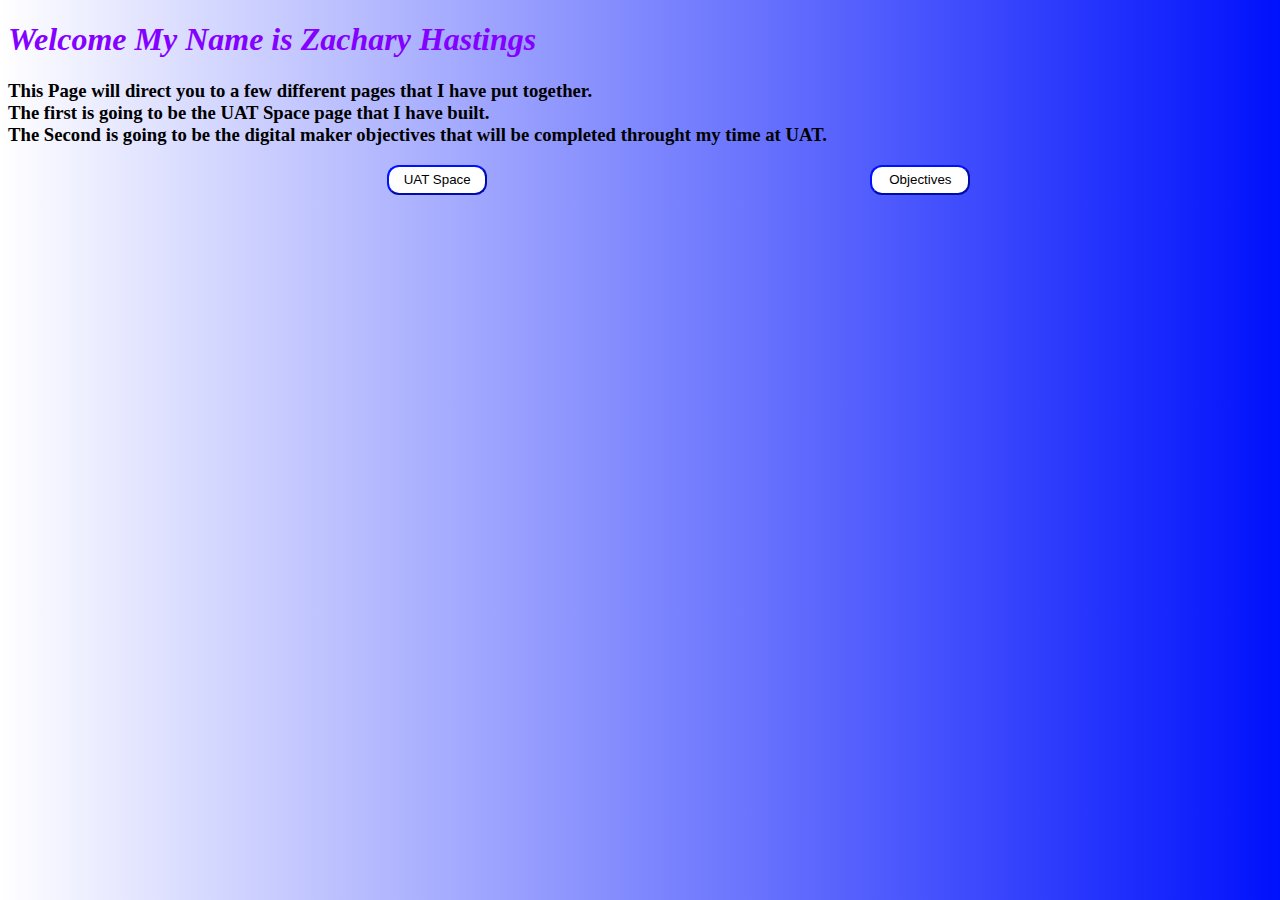
<file: index.html>
<!DOCTYPE html>
<html lang="en">
    <script src="index.js"></script>
    <link rel="stylesheet" href="index.css">
<head>
    
    <title>MY WEB PAGE</title>
    <h1>
        Welcome My Name is Zachary Hastings
    </h1>
    <h3>
        This Page will direct you to a few different pages that I have put together.
        <br>
        The first is going to be the UAT Space page that I have built.
        <br>
        The Second is going to be the digital maker objectives that will be completed throught my time at UAT.
        <br>
    </h3>
    <p>
        
    </p>
</head>
<body>








    
    <button type="button" onclick="Space()" class="button">UAT Space</button>
    <button type="button" onclick="obj()" class="button">Objectives</button>
    
</body>
</html>
</file>
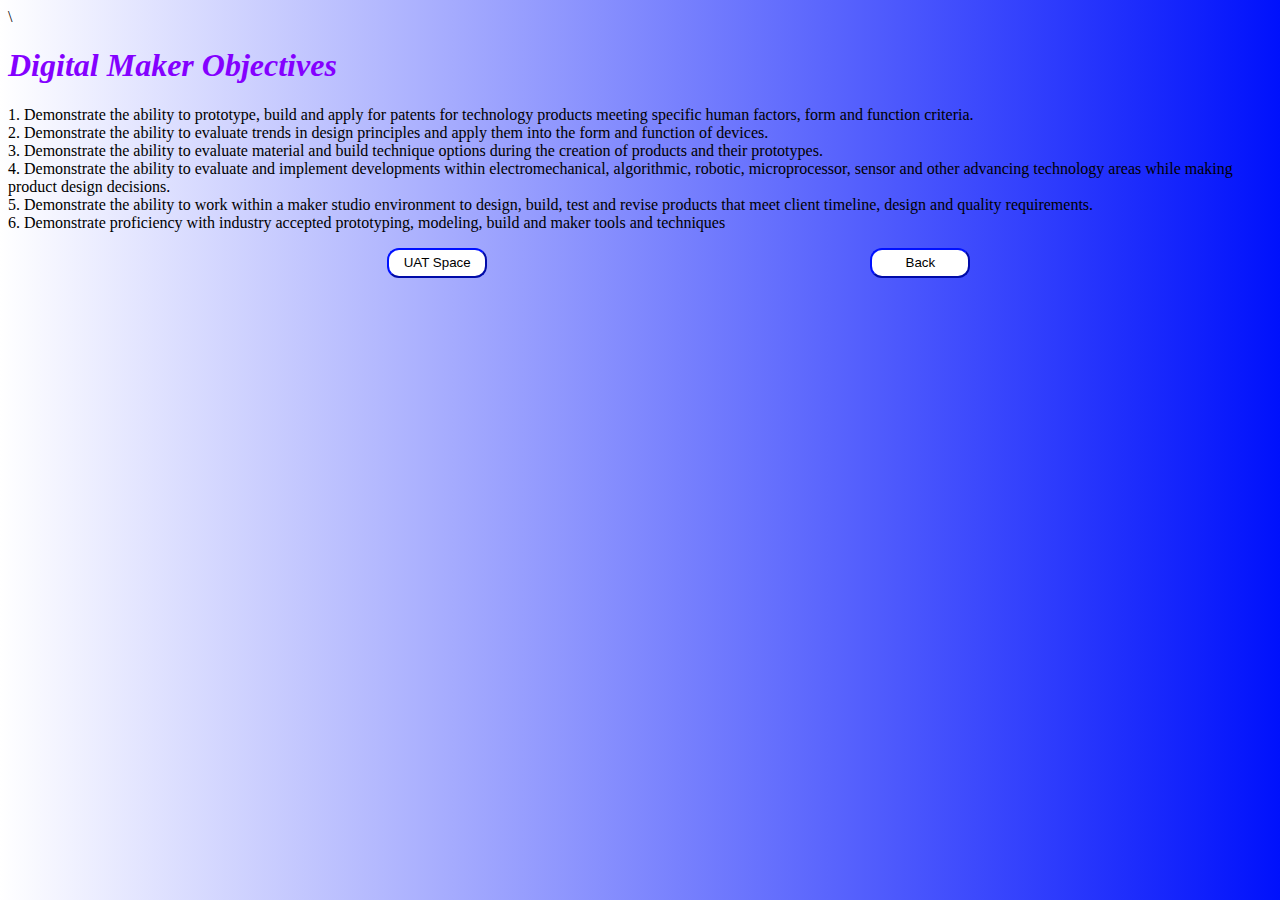
<file: Objectives.html>
<!DOCTYPE html>
<html lang="en">
    <script src="index.js"></script>
    <link rel="stylesheet" href="index.css">
<head>

    
    <title>Digital Maker Objectives</title>\
    <h1>
        Digital Maker Objectives
    </h1>
   
</head>
<body>
    <p>
        1. Demonstrate the ability to prototype, build and apply for patents for technology products meeting specific human factors, 
        form and function criteria.
        <br>
        2. Demonstrate the ability to evaluate trends in design principles and apply them into the form and function of devices.
        <br>
        3. Demonstrate the ability to evaluate material and build technique options during the creation of products and their 
        prototypes.
        <br>
        4. Demonstrate the ability to evaluate and implement developments within electromechanical, algorithmic, robotic, 
        microprocessor, sensor and other advancing technology areas while making product design decisions.
        <br>
        5. Demonstrate the ability to work within a maker studio environment to design, build, test and revise products that meet 
        client timeline, design and quality requirements.
        <br>
        6. Demonstrate proficiency with industry accepted prototyping, modeling, build and maker tools and techniques

    </p>
    <button type="button" onclick="Space()" class="button">UAT Space</button>
    <button type="button" onclick="indx()" class="button">Back</button>
</body>
</html>
</file>
<file: index.css>
body {
    background-image: linear-gradient(90deg, rgb(255, 255, 255), rgb(0, 17, 252));
}

h1 {
    color: rgb(132, 0, 255);
    font-style: italic;

}
.button {
    width: 100px;
    height: 30px;
    background-color: rgb(255, 255, 255);
    border-radius: 12px;
    border-color: rgb(0, 17, 252);
    margin-left: 30%;
}
img
{  margin-left: 350%;
    margin-top: 10%;
    border-radius: 50%;}
    
table 
{
    margin-left: 15%;
}
</file>
